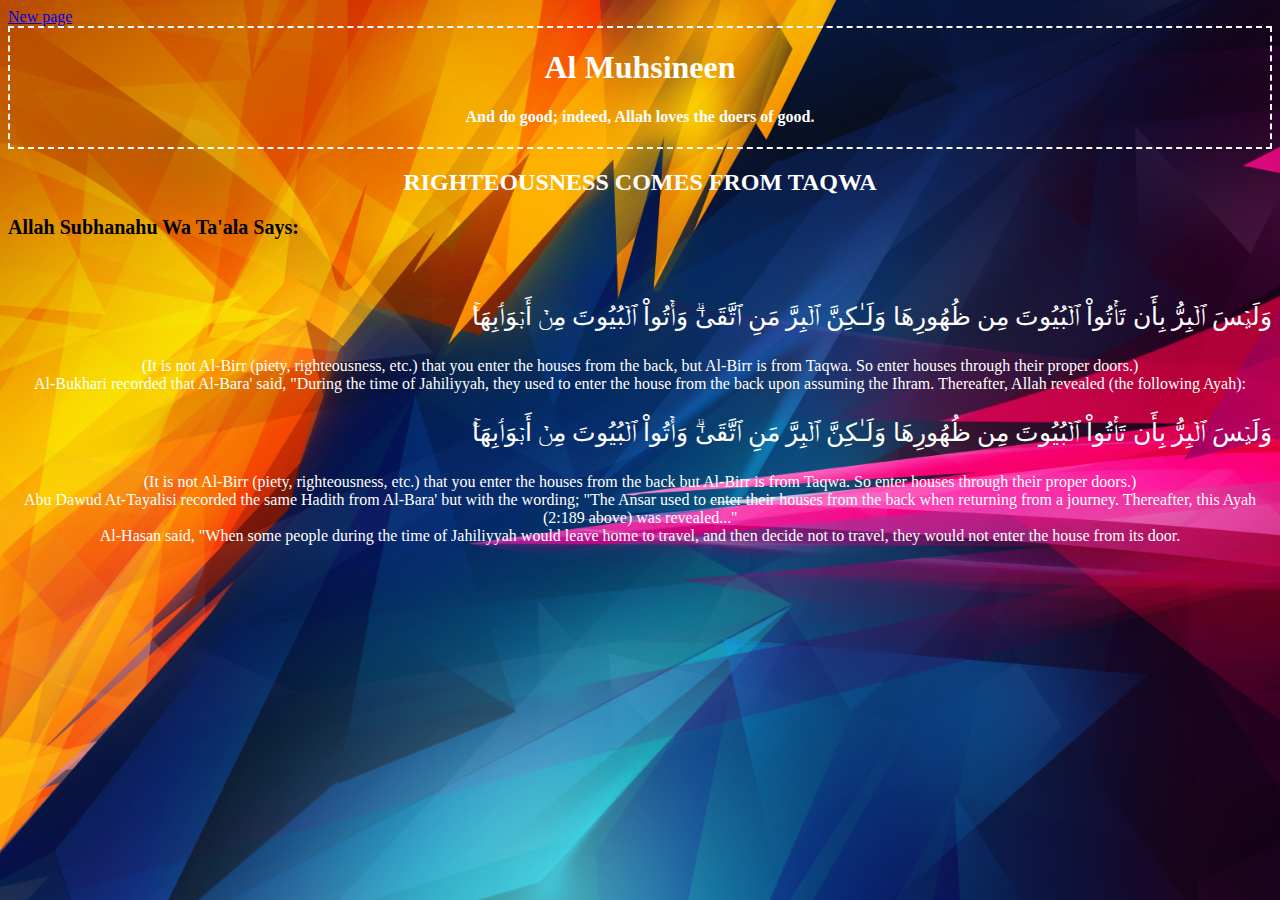
<file: website_1/index.html>
<!DOCTYPE>
<html>
<head>
	<meta charset="utf-8">
	<title>Doers of the good</title>
	<link rel="stylesheet" type="text/css" href="stylesheet.css">
</head>
<body>
	<a href="new.html">New page</a>
	<div class="border">
		<h1>Al Muhsineen</h1>
		<h4>And do good; indeed, Allah loves the doers of good.</h4>
	</div>
	<h2>RIGHTEOUSNESS COMES FROM TAQWA</h2>
	<p class="first"><strong>Allah Subhanahu Wa Ta'ala Says:</strong></p><br>
	<p class='arabic'> وَلَيۡسَ ٱلۡبِرُّ بِأَن تَأۡتُواْ ٱلۡبُيُوتَ مِن ظُهُورِهَا وَلَـٰكِنَّ ٱلۡبِرَّ مَنِ ٱتَّقَىٰ‌ۗ وَأۡتُواْ ٱلۡبُيُوتَ مِنۡ أَبۡوَٲبِهَا‌ۚ </p>
	<p>
		(It is not Al-Birr (piety, righteousness, etc.) that you enter the houses from the back, but Al-Birr is from Taqwa. So enter houses through their proper doors.)<br>

		Al-Bukhari recorded that Al-Bara' said, "During the time of Jahiliyyah, they used to enter the house from the back upon assuming the Ihram. Thereafter, Allah revealed (the following Ayah):
	</p>
	<p class="arabic">وَلَيۡسَ ٱلۡبِرُّ بِأَن تَأۡتُواْ ٱلۡبُيُوتَ مِن ظُهُورِهَا وَلَـٰكِنَّ ٱلۡبِرَّ مَنِ ٱتَّقَىٰ‌ۗ وَأۡتُواْ ٱلۡبُيُوتَ مِنۡ أَبۡوَٲبِهَا‌ۚ </p>
	<p>(It is not Al-Birr (piety, righteousness, etc.) that you enter the houses from the back but Al-Birr is from Taqwa. So enter houses through their proper doors.)<br>

Abu Dawud At-Tayalisi recorded the same Hadith from Al-Bara' but with the wording; "The Ansar used to enter their houses from the back when returning from a journey. Thereafter, this Ayah (2:189 above) was revealed...''<br>

Al-Hasan said, "When some people during the time of Jahiliyyah would leave home to travel, and then decide not to travel, they would not enter the house from its door.</p>

</body>
</html>
</file>
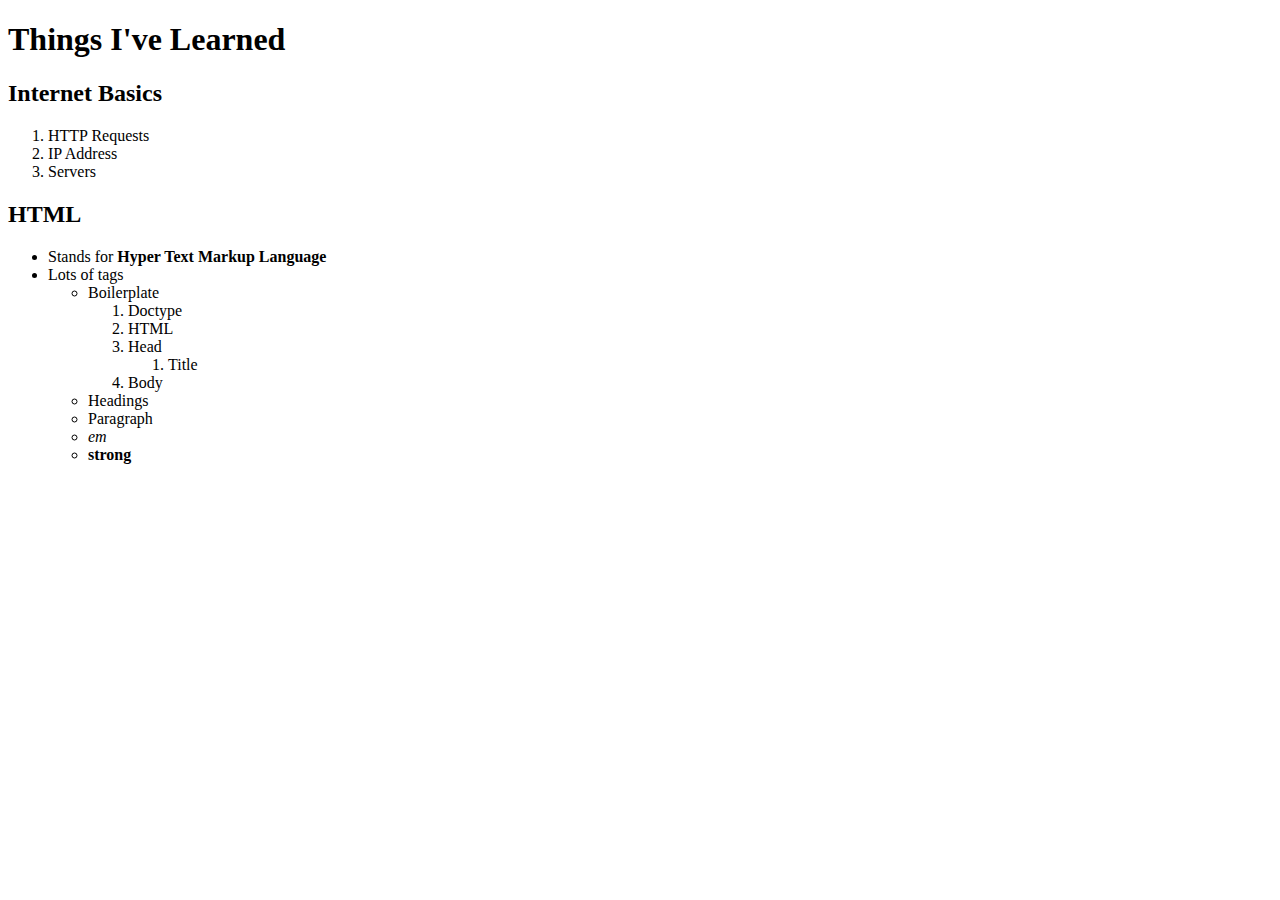
<file: HTML_list_assignment.html>
<!DOCTYPE html>
<html>
<head>
	<title>Things I've Learned</title>
</head>
<body>
	<h1>Things I've Learned</h1>
	<h2>Internet Basics</h2>
	<ol>
		<li>HTTP Requests</li>
		<li>IP Address</li>
		<li>Servers</li>
	</ol>

<h2>HTML</h2>
<ul>
	<li>Stands for <strong>Hyper Text Markup Language</strong></li>
	<li>Lots of tags</li>
		<ul>
			<li>Boilerplate</li>
				<ol>
					<li>Doctype</li>
					<li>HTML</li>
					<li>Head</li>
						<ol>
							<li>Title</li>
						</ol>
					<li>Body</li>
				</ol>
			<li>Headings</li>
			<li>Paragraph</li>
			<li><em>em</em></li>
			<li><strong>strong</strong></li>
		</ul>
</ul>

</body>
</html>
</file>
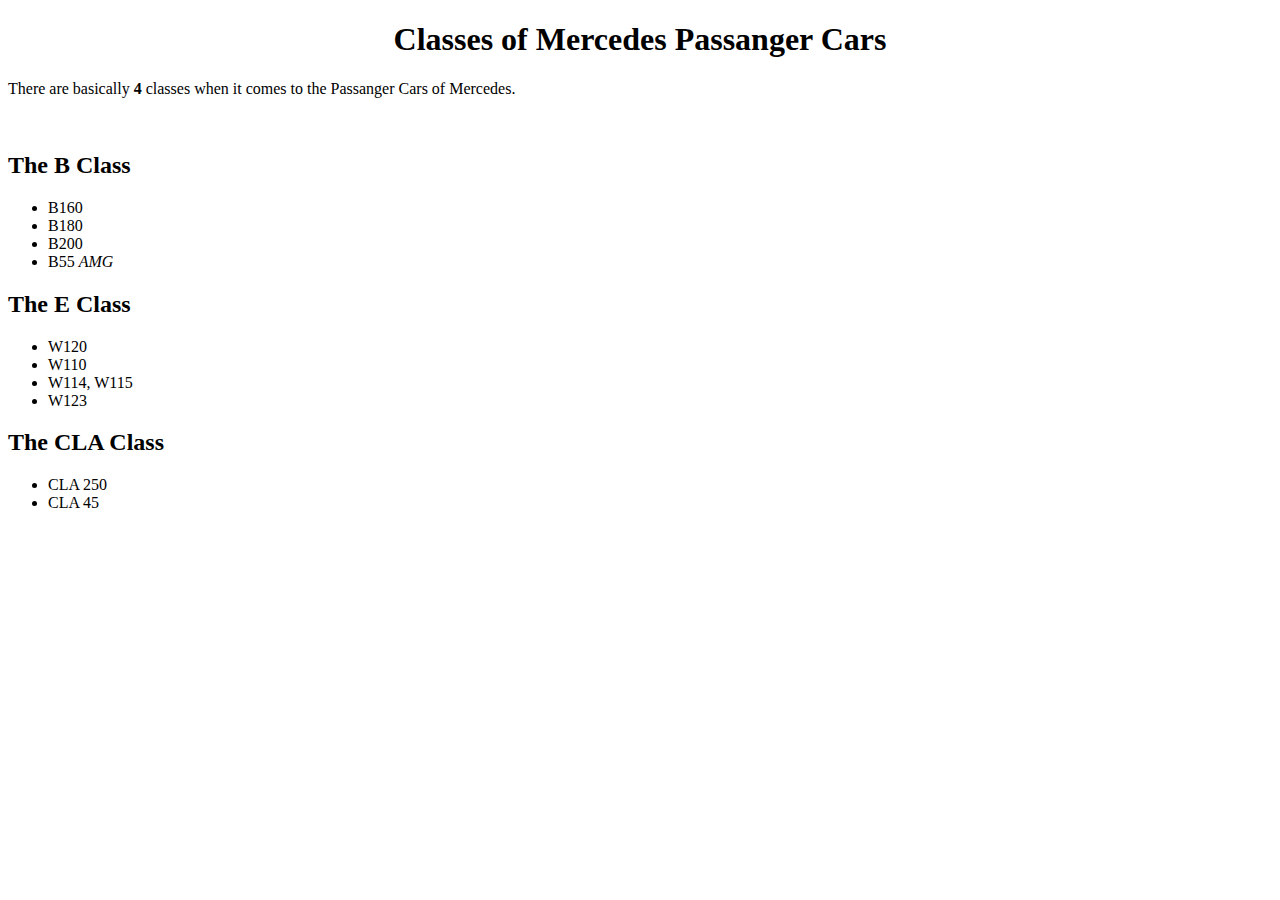
<file: list_of_mercedes_classes.html>
<!DOCTYPE html>
<html>
<head>
	<title>Mercedes</title>
</head>
<body>
	<h1 align="center">Classes of Mercedes Passanger Cars</h1>
	<p>There are basically <strong>4</strong> classes when it comes to the Passanger Cars of Mercedes.</p>
	<br>
	<h2>The B Class</h2>
	<ul>
		<li>B160</li>
		<li>B180</li>
		<li>B200</li>
		<li>B55 <em>AMG</em></li>
	</ul>
	<h2>The E Class</h2>
	<ul>
		<li>W120</li>
		<li>W110</li>
		<li>W114, W115</li>
		<li>W123</li>
	</ul>
	<h2>The CLA Class</h2>
	<ul>
		<li>CLA 250</li>
		<li>CLA 45</li>
	</ul>
	</body>
	</html>
</file>
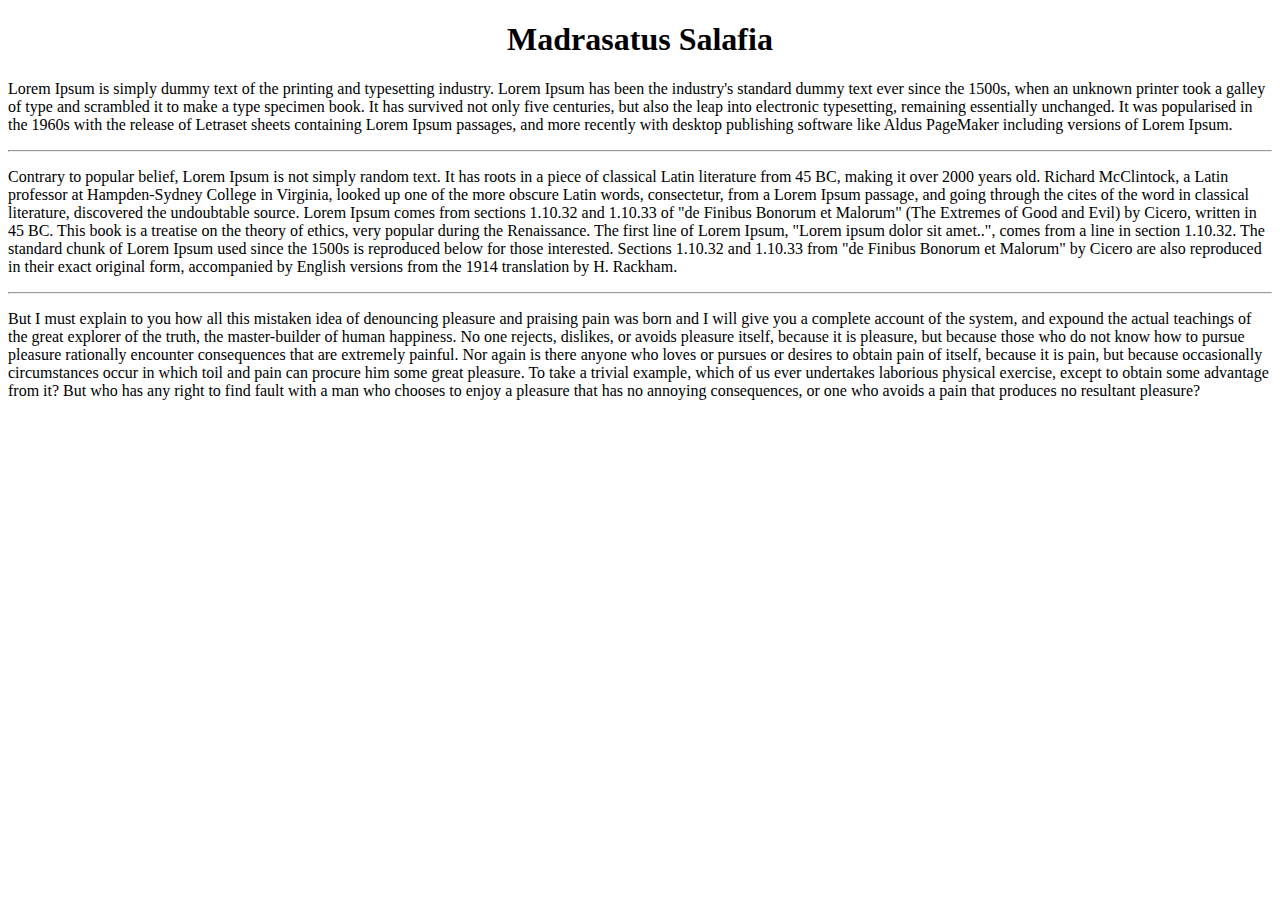
<file: Madrasatus Salafia.html>
<!DOCTYPE html>
<html>
<head>
	<title>Ahlan Sahlan to Madrasutus Salafia</title>
</head>
<body>
<h1 align="center">Madrasatus Salafia</h1>

<!--These are just placeholders. Expected to change in future in sha Allah</!-->
<p>Lorem Ipsum is simply dummy text of the printing and typesetting industry. Lorem Ipsum has been the industry's standard dummy text ever since the 1500s, when an unknown printer took a galley of type and scrambled it to make a type specimen book. It has survived not only five centuries, but also the leap into electronic typesetting, remaining essentially unchanged. It was popularised in the 1960s with the release of Letraset sheets containing Lorem Ipsum passages, and more recently with desktop publishing software like Aldus PageMaker including versions of Lorem Ipsum.</p>

<hr>

<p>Contrary to popular belief, Lorem Ipsum is not simply random text. It has roots in a piece of classical Latin literature from 45 BC, making it over 2000 years old. Richard McClintock, a Latin professor at Hampden-Sydney College in Virginia, looked up one of the more obscure Latin words, consectetur, from a Lorem Ipsum passage, and going through the cites of the word in classical literature, discovered the undoubtable source. Lorem Ipsum comes from sections 1.10.32 and 1.10.33 of "de Finibus Bonorum et Malorum" (The Extremes of Good and Evil) by Cicero, written in 45 BC. This book is a treatise on the theory of ethics, very popular during the Renaissance. The first line of Lorem Ipsum, "Lorem ipsum dolor sit amet..", comes from a line in section 1.10.32.

The standard chunk of Lorem Ipsum used since the 1500s is reproduced below for those interested. Sections 1.10.32 and 1.10.33 from "de Finibus Bonorum et Malorum" by Cicero are also reproduced in their exact original form, accompanied by English versions from the 1914 translation by H. Rackham.</p>
<hr>

<p>But I must explain to you how all this mistaken idea of denouncing pleasure and praising pain was born and I will give you a complete account of the system, and expound the actual teachings of the great explorer of the truth, the master-builder of human happiness. No one rejects, dislikes, or avoids pleasure itself, because it is pleasure, but because those who do not know how to pursue pleasure rationally encounter consequences that are extremely painful. Nor again is there anyone who loves or pursues or desires to obtain pain of itself, because it is pain, but because occasionally circumstances occur in which toil and pain can procure him some great pleasure. To take a trivial example, which of us ever undertakes laborious physical exercise, except to obtain some advantage from it? But who has any right to find fault with a man who chooses to enjoy a pleasure that has no annoying consequences, or one who avoids a pain that produces no resultant pleasure?</p>

</body>
</html>
</file>
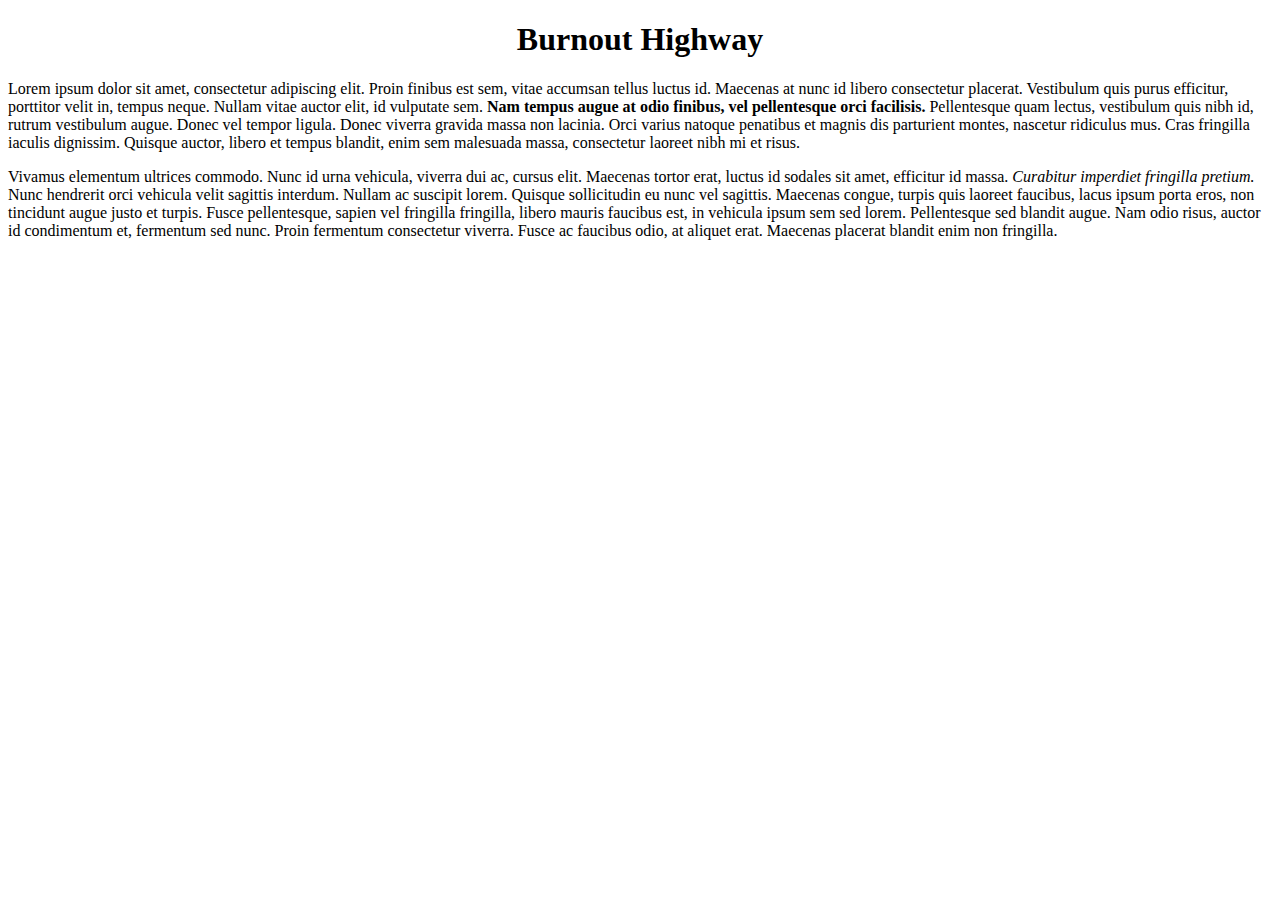
<file: second_page.html>
<!DOCTYPE html>
<html>
<head>
	<!-- Meta goes here -->
	<title>Car Warehouse</title>
</head>
<body>
	<h1 align="center">Burnout Highway</h1>
	<p>Lorem ipsum dolor sit amet, consectetur adipiscing elit. Proin finibus est sem, vitae accumsan tellus luctus id. Maecenas at nunc id libero consectetur placerat. Vestibulum quis purus efficitur, porttitor velit in, tempus neque. Nullam vitae auctor elit, id vulputate sem. <strong>Nam tempus augue at odio finibus, vel pellentesque orci facilisis.</strong> Pellentesque quam lectus, vestibulum quis nibh id, rutrum vestibulum augue. Donec vel tempor ligula. Donec viverra gravida massa non lacinia. Orci varius natoque penatibus et magnis dis parturient montes, nascetur ridiculus mus. Cras fringilla iaculis dignissim. Quisque auctor, libero et tempus blandit, enim sem malesuada massa, consectetur laoreet nibh mi et risus.</p>

	<p>Vivamus elementum ultrices commodo. Nunc id urna vehicula, viverra dui ac, cursus elit. Maecenas tortor erat, luctus id sodales sit amet, efficitur id massa. <em>Curabitur imperdiet fringilla pretium.</em> Nunc hendrerit orci vehicula velit sagittis interdum. Nullam ac suscipit lorem. Quisque sollicitudin eu nunc vel sagittis. Maecenas congue, turpis quis laoreet faucibus, lacus ipsum porta eros, non tincidunt augue justo et turpis. Fusce pellentesque, sapien vel fringilla fringilla, libero mauris faucibus est, in vehicula ipsum sem sed lorem. Pellentesque sed blandit augue. Nam odio risus, auctor id condimentum et, fermentum sed nunc. Proin fermentum consectetur viverra. Fusce ac faucibus odio, at aliquet erat. Maecenas placerat blandit enim non fringilla.

	</p>
</body>
</html>
</file>
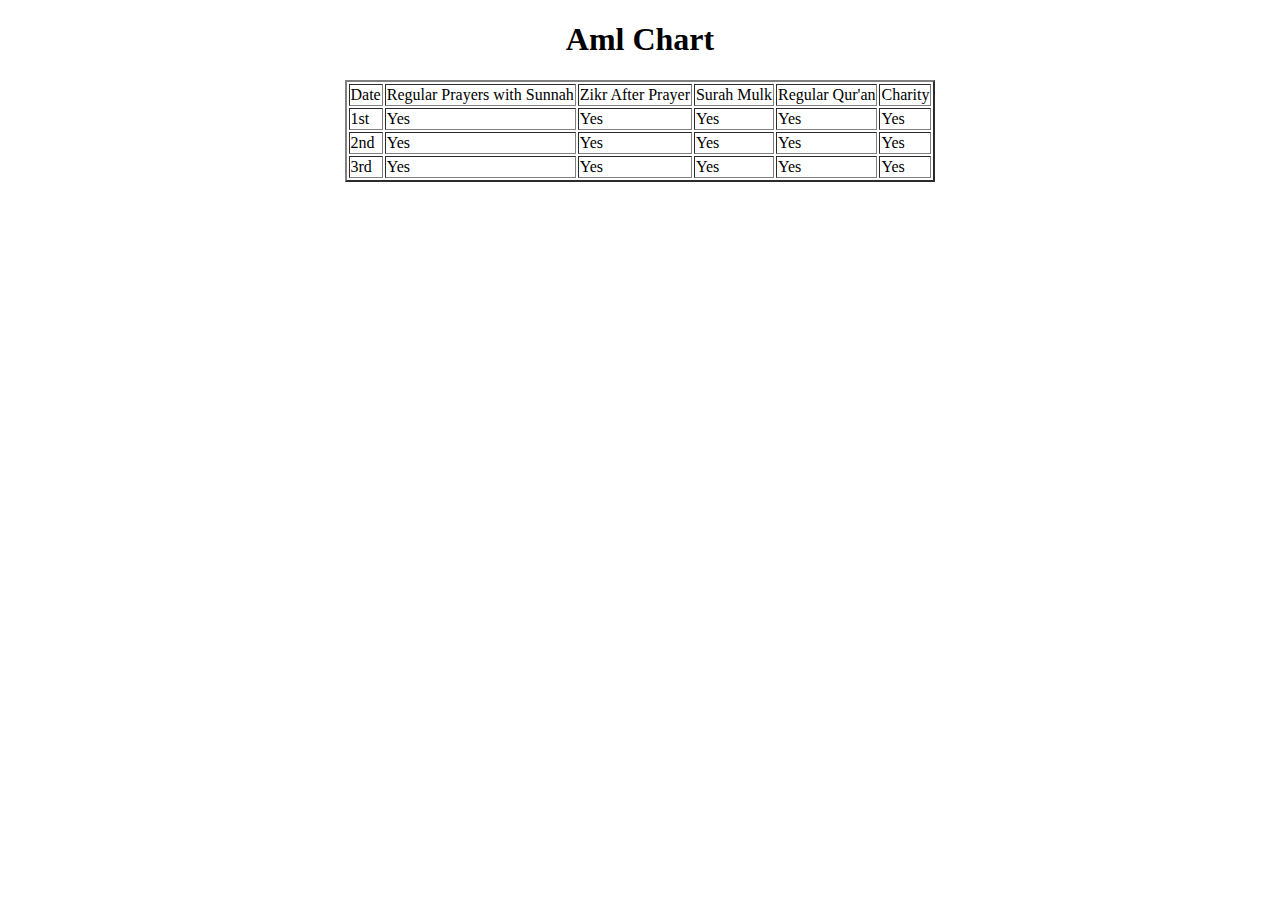
<file: tables.html>
<!DOCTYPE html>
<html>
<head>
	<title>Rabi-ul-Awwal</title>
</head>
<body>
	<h1 align="center">Aml Chart</h1>

	<table align="center" border="2">
		<thead>
			<td>Date</td>
			<td>Regular Prayers with Sunnah</td>
			<td>Zikr After Prayer</td>
			<td>Surah Mulk</td>
			<td>Regular Qur'an</td>
			<td>Charity</td>
		</thead>
		<tbody>
			<tr>
				<td>1st</td>
				<td>Yes</td>
				<td>Yes</td>
				<td>Yes</td>
				<td>Yes</td>
				<td>Yes</td>
			</tr>
			<tr>
				<td>2nd</td>
				<td>Yes</td>
				<td>Yes</td>
				<td>Yes</td>
				<td>Yes</td>
				<td>Yes</td>
			</tr>
			<tr>
				<td>3rd</td>
				<td>Yes</td>
				<td>Yes</td>
				<td>Yes</td>
				<td>Yes</td>
				<td>Yes</td>
			</tr>
		</tbody>
	</table>
</body>
</html>
</file>
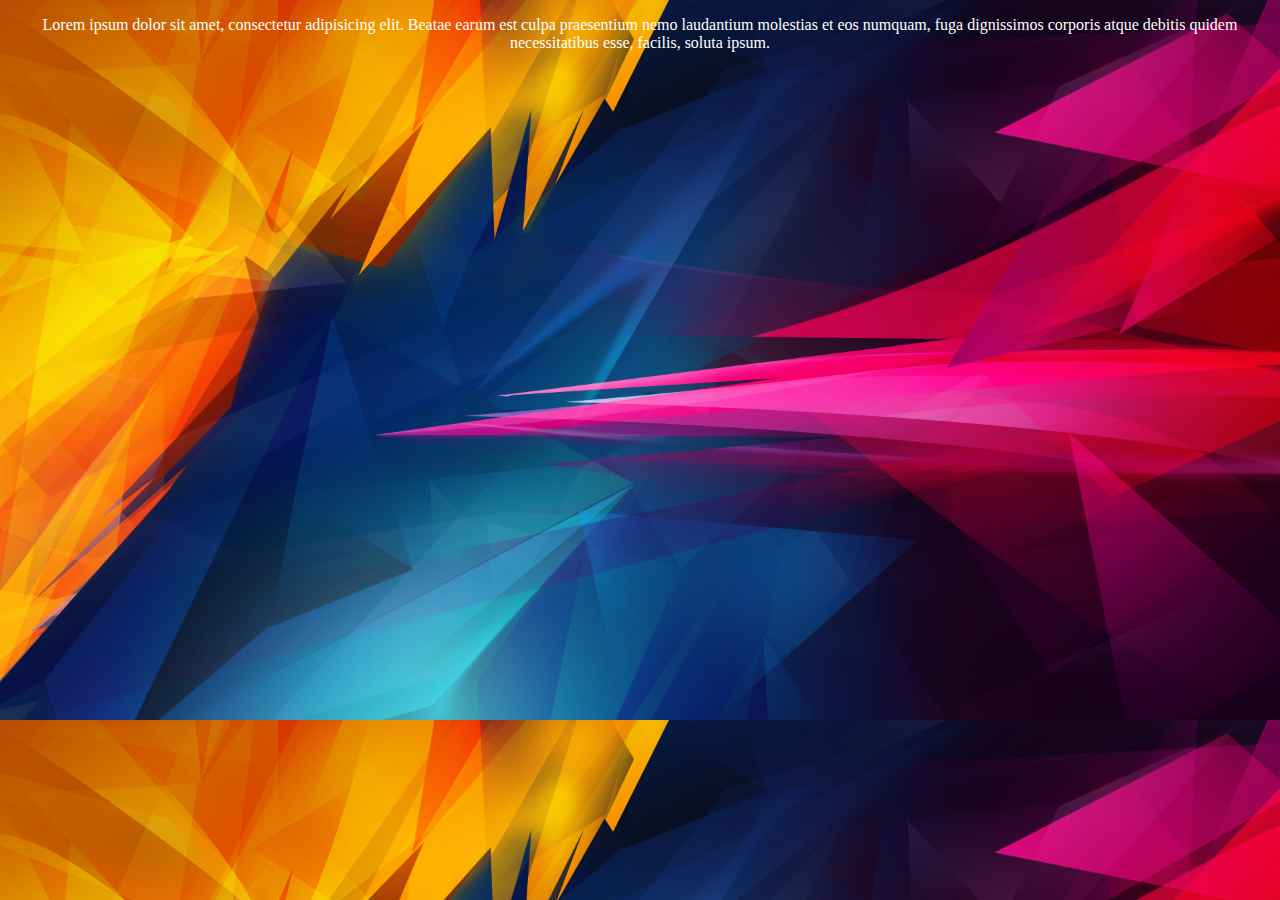
<file: website_1/new.html>
<!DOCTYPE html>
<html>
<head>
	<title>Bogus</title>
	<link rel="stylesheet" type="text/css" href="stylesheet.css">
</head>
<body>
	<p>Lorem ipsum dolor sit amet, consectetur adipisicing elit. Beatae earum est culpa praesentium nemo laudantium molestias et eos numquam, fuga dignissimos corporis atque debitis quidem necessitatibus esse, facilis, soluta ipsum.</p>
</body>
</html>
</file>
<file: website_1/stylesheet.css>
body{
	background-color: cyan;
	background-image: url(mat2.png);
	background-size: cover;
}

h1{
	font-family: zapfino;
	color: white;
}
h2{
	text-align:center;
	color: white;
}

h4{
	font-family: comic sans ms;
	color:white;
}

p{
	color:white;
	text-align: center;
}

.first{
	color: black;
	text-decoration: bold;
	text-align: left;
	font-size: 20px;
}

.border{
	text-align: center;
	border: 2px dashed white;
}

.arabic{
	font-family: me_quran;
	color:white;
	text-align: right;
	font-size: 25px;
}
</file>
